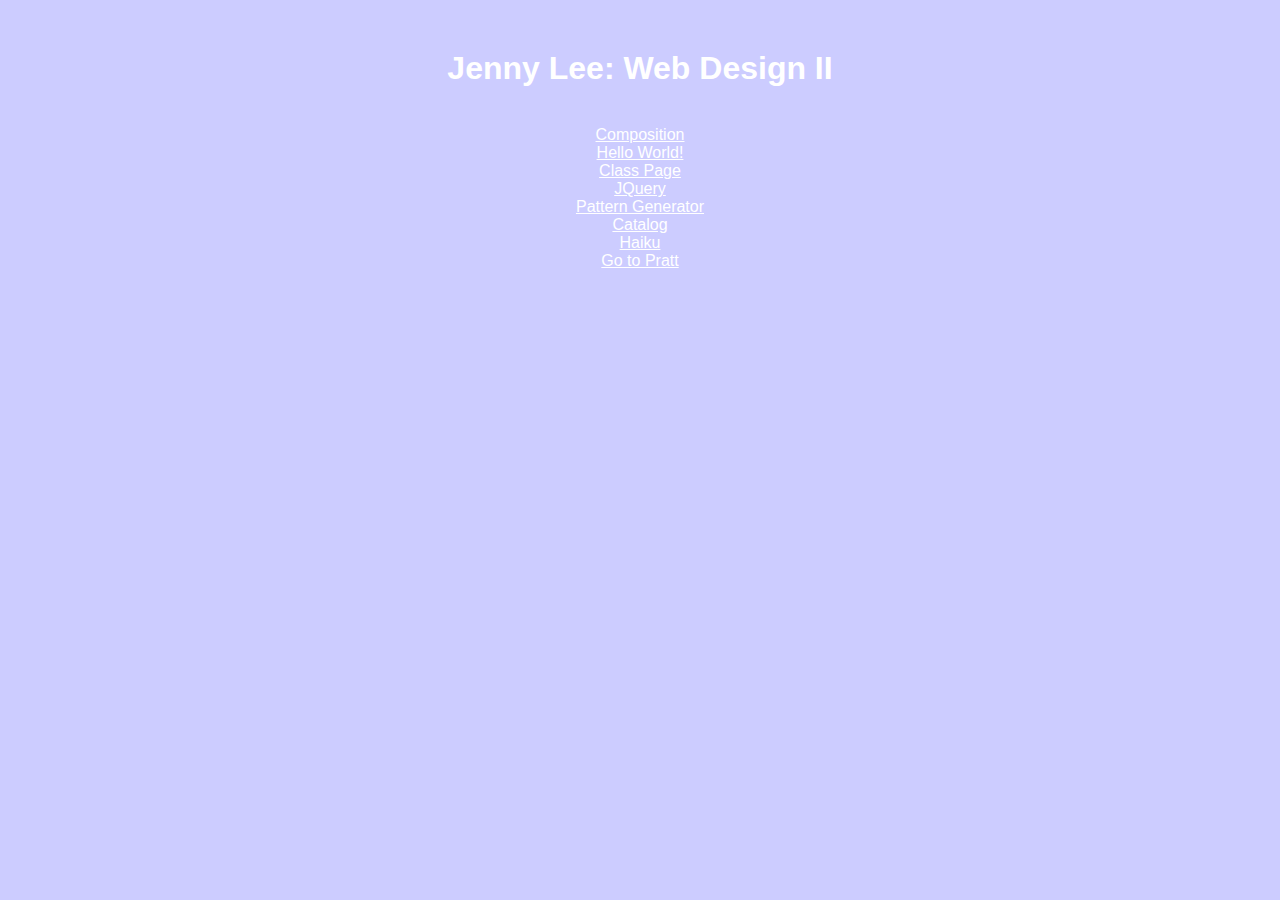
<file: index.html>
<html>
    <head>
        <title>Jenny Lee: Web Design II</title>
        <link rel="stylesheet" href="index.css">
    </head>
    <body>
       
        <h1>Jenny Lee: Web Design II</h1>
        <br />
        <a href="Composition/composition.html">Composition</a> <br>
         <a href="helloworld/helloworld.html">Hello World!</a> 
         <br />
         <a href="classpage/index.html">Class Page</a>
        <br /> 
        <a href="jquery_exercise/index.html">JQuery</a>
        <br>
        <a href="pattern/random.html">Pattern Generator</a>
        <br />
        <a href="sandwich/sandwich.html">Catalog</a>
        <br />
        <a href="haiku/haiku.html">Haiku</a>
        <br />
        <a href="http://pratt.edu">Go to Pratt</a>
        
        <br />
        <br />
        <br>

        <!-- This is a comment -->
        
        

       
    </body>
</html>
</file>
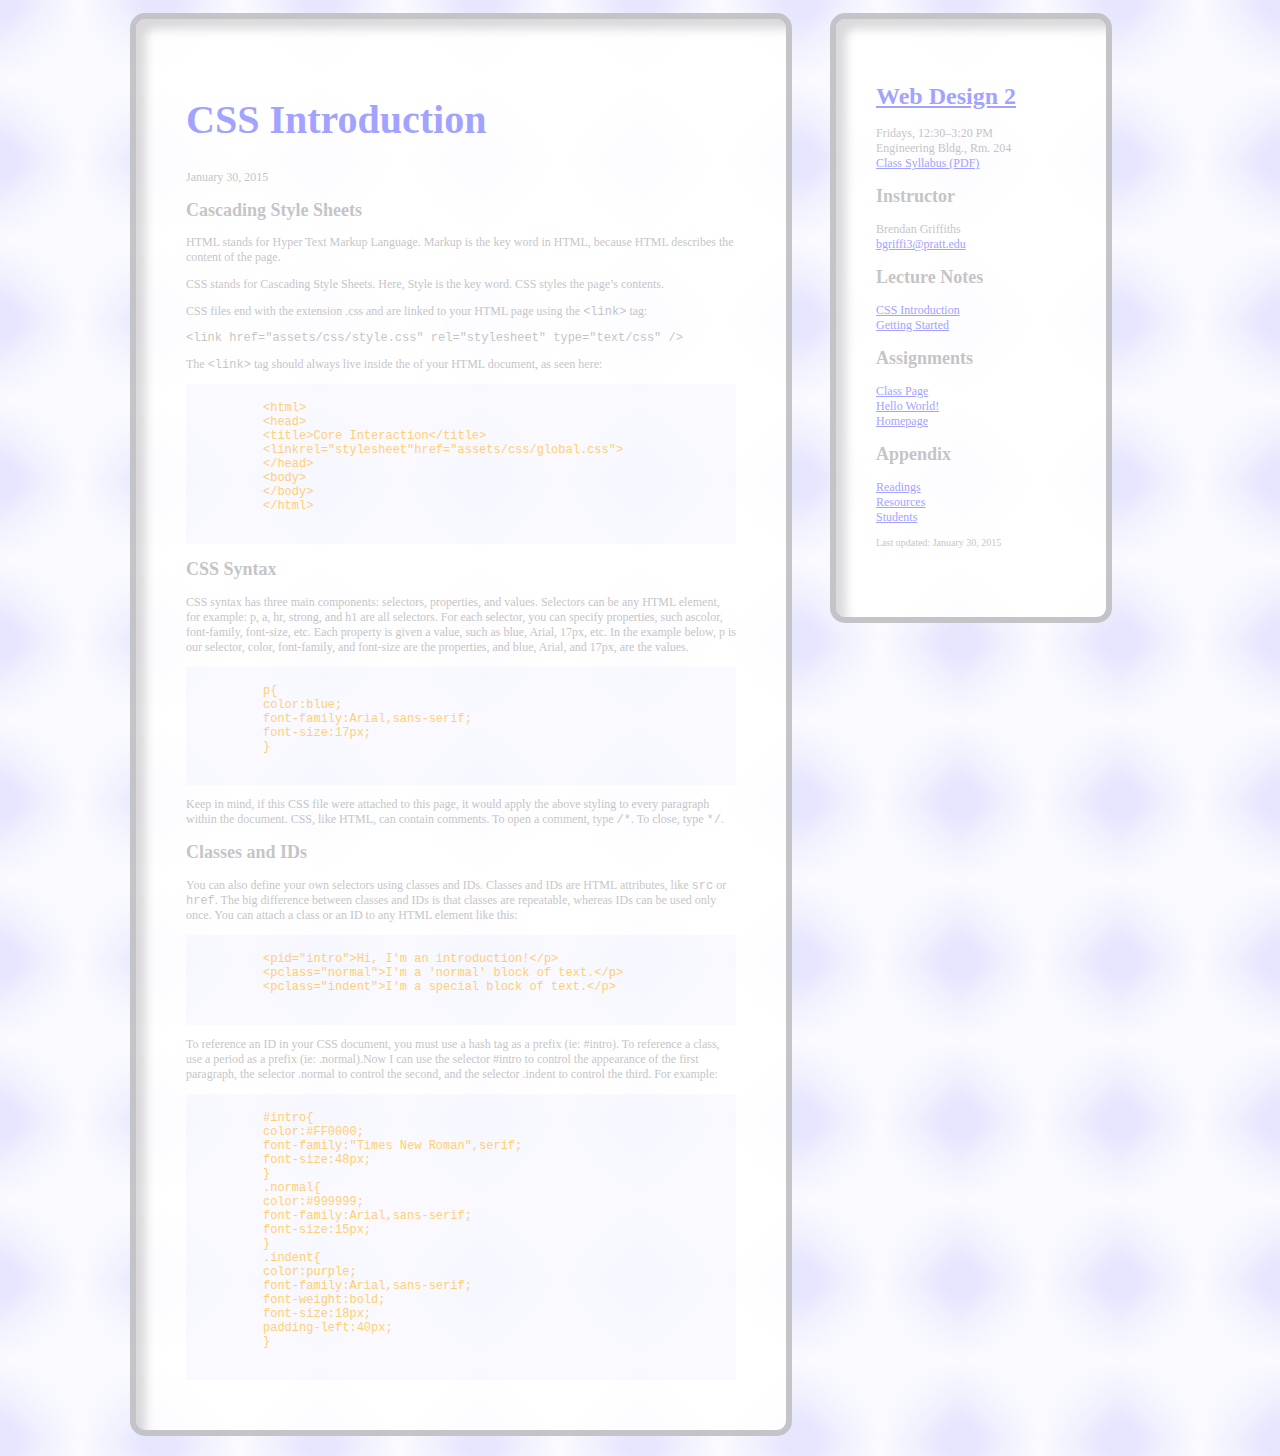
<file: classpage/index.html>
<html>
  <head>
  <title>Web Design 2: Development</title>
  <link rel="stylesheet" href="styles.css">
  </head>
<body>
<div class="sidebar">
  <div class="container sidebar-sticky">
    <h1><a href="/">Web Design 2</a></h1>
    <ul>
      <li>Fridays, 12:30&ndash;3:20 PM</li>
      <li>Engineering Bldg., Rm. 204</li>
      <li><a href="/pdf/web_design_2_spring_2015.pdf" target="_blank">Class Syllabus (PDF)</a></li>
    </ul>
    <h2>Instructor</h2>
    <ul>
      <li>Brendan Griffiths</li>
      <li><a class="email-address" href="mailto:bgriffi3@pratt.edu">bgriffi3@pratt.edu</a></li>
    </ul>
    <h2>Lecture Notes</h2>
    <ul>
      <li><a href="/lecture/css-introduction/">CSS Introduction</a></li>
      <li><a href="/lecture/getting-started/">Getting Started</a></li>
    </ul>
    <h2>Assignments</h2>
    <ul>
      <li><a href="/assignment/class-page/">Class Page</a></li>
      <li><a href="/assignment/hello-world/">Hello World!</a></li>
      <li><a href="/assignment/homepage/">Homepage</a></li>
    </ul>
    <h2>Appendix</h2>
    <ul>
      <li><a href="/readings/">Readings</a></li>
      <li><a href="/resources/">Resources</a></li>
      <li><a href="/students/">Students</a></li>
    </ul>
    <p>
      <small>Last updated: January 30, 2015</small>
    </p>
  </div>
</div>
<div class="content container">
  <div class="posts">
    <div class="post">
      <h1 class="post-title">
      CSS Introduction </h1>
      <span class="post-date">January 30, 2015</span>
      <h2>Cascading Style Sheets</h2>
      <p>
        HTML stands for Hyper Text Markup Language. Markup is the key word in HTML, because HTML describes the content of the page.
      </p>
      <p>
        CSS stands for Cascading Style Sheets. Here, Style is the key word. CSS styles the page’s contents.
      </p>
      <p>
        CSS files end with the extension .css and are linked to your HTML page using the <code>&lt;link&gt;</code> tag:
      </p>
      <p>
        <code>&lt;link href=&quot;assets/css/style.css&quot; rel=&quot;stylesheet&quot; type=&quot;text/css&quot; /&gt;</code>
      </p>
      <p>
        The <code>&lt;link&gt;</code> tag should always live inside the of your HTML document, as seen here:
      </p>
      <div class="highlight">
        <pre>
          <code class="language-html" data-lang="html"><span class="nt">&lt;html&gt;</span>
          <span class="nt">&lt;head&gt;</span>
          <span class="nt">&lt;title&gt;</span>Core Interaction<span class="nt">&lt;/title&gt;</span>
          <span class="nt">&lt;link</span><span class="na">rel=</span><span class="s">&quot;stylesheet&quot;</span><span class="na">href=</span><span class="s">&quot;assets/css/global.css&quot;</span><span class="nt">&gt;</span>
          <span class="nt">&lt;/head&gt;</span>
          <span class="nt">&lt;body&gt;</span>
          <span class="nt">&lt;/body&gt;</span>
          <span class="nt">&lt;/html&gt;</span></code>
        </pre>
      </div>
      <h2>CSS Syntax</h2>
      <p>
        CSS syntax has three main components: selectors, properties, and values. Selectors can be any HTML element, for example: p, a, hr, strong, and h1 are all selectors. For each selector, you can specify properties, such ascolor, font-family, font-size, etc. Each property is given a value, such as blue, Arial, 17px, etc. In the example below, p is our selector, color, font-family, and font-size are the properties, and blue, Arial, and 17px, are the values.
      </p>
      <div class="highlight">
        <pre>
          <code class="language-css" data-lang="css"><span class="nt">p</span><span class="p">{</span>
          <span class="k">color</span><span class="o">:</span><span class="nb">blue</span><span class="p">;</span>
          <span class="k">font-family</span><span class="o">:</span><span class="n">Arial</span><span class="o">,</span><span class="k">sans-serif</span><span class="p">;</span>
          <span class="k">font-size</span><span class="o">:</span><span class="m">17px</span><span class="p">;</span>
          <span class="p">}</span></code>
        </pre>
      </div>
      <p>
        Keep in mind, if this CSS file were attached to this page, it would apply the above styling to every paragraph within the document. CSS, like HTML, can contain comments. To open a comment, type <code>/*</code>. To close, type <code>*/</code>.
      </p>
      <h2>Classes and IDs</h2>
      <p>
        You can also define your own selectors using classes and IDs. Classes and IDs are HTML attributes, like <code>src</code> or <code>href</code>. The big difference between classes and IDs is that classes are repeatable, whereas IDs can be used only once. You can attach a class or an ID to any HTML element like this:
      </p>
      <div class="highlight">
        <pre>
          <code class="language-html" data-lang="html"><span class="nt">&lt;p</span><span class="na">id=</span><span class="s">&quot;intro&quot;</span><span class="nt">&gt;</span>Hi, I&#39;m an introduction!<span class="nt">&lt;/p&gt;</span>
          <span class="nt">&lt;p</span><span class="na">class=</span><span class="s">&quot;normal&quot;</span><span class="nt">&gt;</span>I&#39;m a &#39;normal&#39; block of text.<span class="nt">&lt;/p&gt;</span>
          <span class="nt">&lt;p</span><span class="na">class=</span><span class="s">&quot;indent&quot;</span><span class="nt">&gt;</span>I&#39;m a special block of text.<span class="nt">&lt;/p&gt;</span></code>
        </pre>
      </div>
      <p>
        To reference an ID in your CSS document, you must use a hash tag as a prefix (ie: #intro). To reference a class, use a period as a prefix (ie: .normal).Now I can use the selector #intro to control the appearance of the first paragraph, the selector .normal to control the second, and the selector .indent to control the third. For example:
      </p>
      <div class="highlight">
        <pre>
          <code class="language-css" data-lang="css"><span class="nf">#intro</span><span class="p">{</span>
          <span class="k">color</span><span class="o">:</span><span class="m">#FF0000</span><span class="p">;</span>
          <span class="k">font-family</span><span class="o">:</span><span class="s2">&quot;Times New Roman&quot;</span><span class="o">,</span><span class="k">serif</span><span class="p">;</span>
          <span class="k">font-size</span><span class="o">:</span><span class="m">48px</span><span class="p">;</span>
          <span class="p">}</span>
          <span class="nc">.normal</span><span class="p">{</span>
          <span class="k">color</span><span class="o">:</span><span class="m">#999999</span><span class="p">;</span>
          <span class="k">font-family</span><span class="o">:</span><span class="n">Arial</span><span class="o">,</span><span class="k">sans-serif</span><span class="p">;</span>
          <span class="k">font-size</span><span class="o">:</span><span class="m">15px</span><span class="p">;</span>
          <span class="p">}</span>
          <span class="nc">.indent</span><span class="p">{</span>
          <span class="k">color</span><span class="o">:</span><span class="nb">purple</span><span class="p">;</span>
          <span class="k">font-family</span><span class="o">:</span><span class="n">Arial</span><span class="o">,</span><span class="k">sans-serif</span><span class="p">;</span>
          <span class="k">font-weight</span><span class="o">:</span><span class="k">bold</span><span class="p">;</span>
          <span class="k">font-size</span><span class="o">:</span><span class="m">18px</span><span class="p">;</span>
          <span class="k">padding-left</span><span class="o">:</span><span class="m">40px</span><span class="p">;</span>
          <span class="p">}</span></code>
        </pre>
      </div>
    </div>
  </div>
</div>
</body>
</html>
</file>
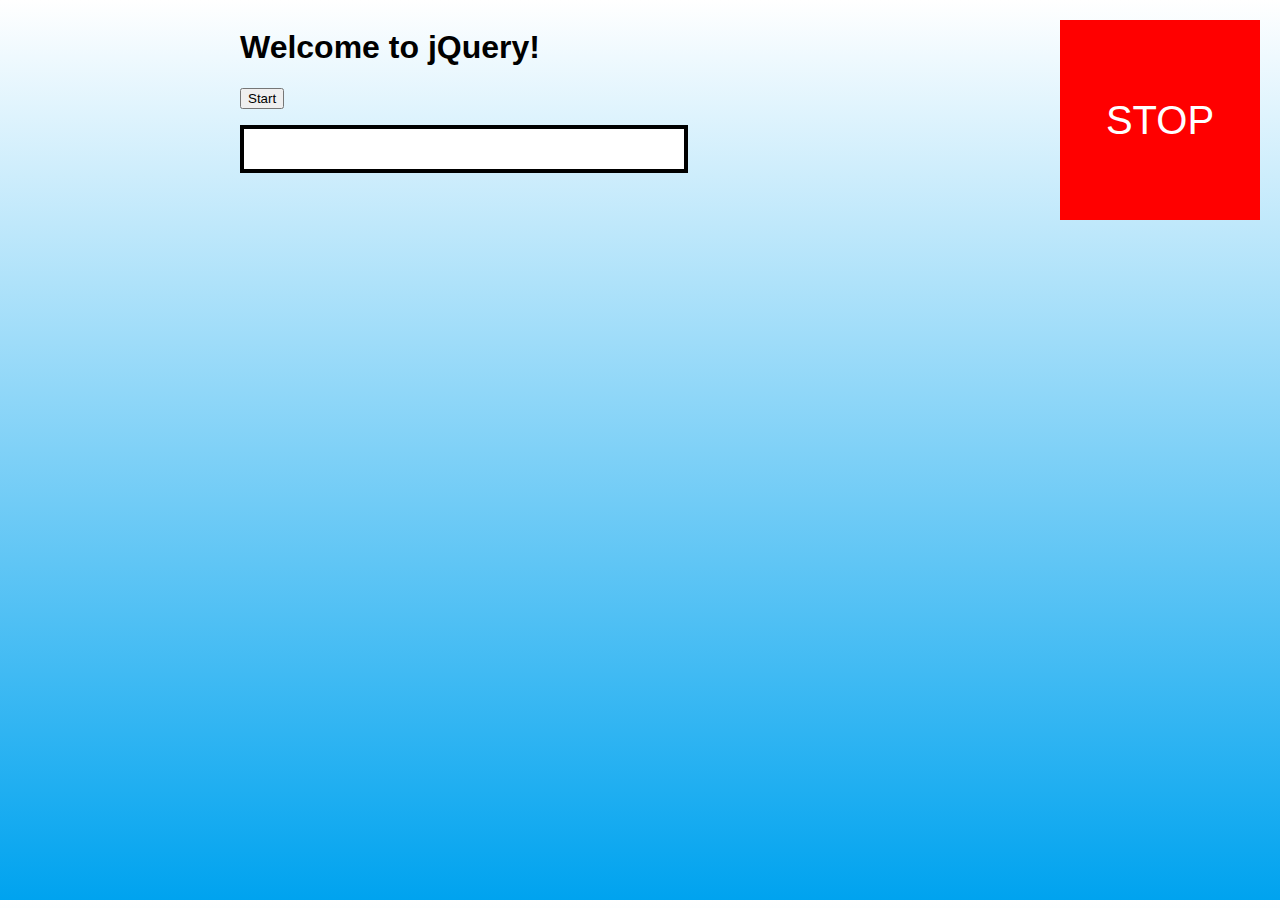
<file: jquery_exercise/index.html>
<!doctype html>

<html>
  <head>
    <title>jQuery Homework</title>
    <link rel="stylesheet" href="css/style.css" />
  </head>
  
  <body>
    
    <div class="wrapper">
    
    <header role="banner">
      <h1>Welcome to jQuery!</h1>
	</header>
	
	<div id="status">
        STOP
	</div>
	
	<img src="img/cat.gif" id="cat">
    
    <img src="img/pirate.gif" id="pirate">
    
    <div id="main" role="content">
		<button id="toggle">Start</button>
		
		<p id="keys">
		
		</p>
    </div>
    
    </div>
    
    <script src="js/jquery.js"></script>
    <script src="js/script.js"></script>
  </body>
</html>
</file>
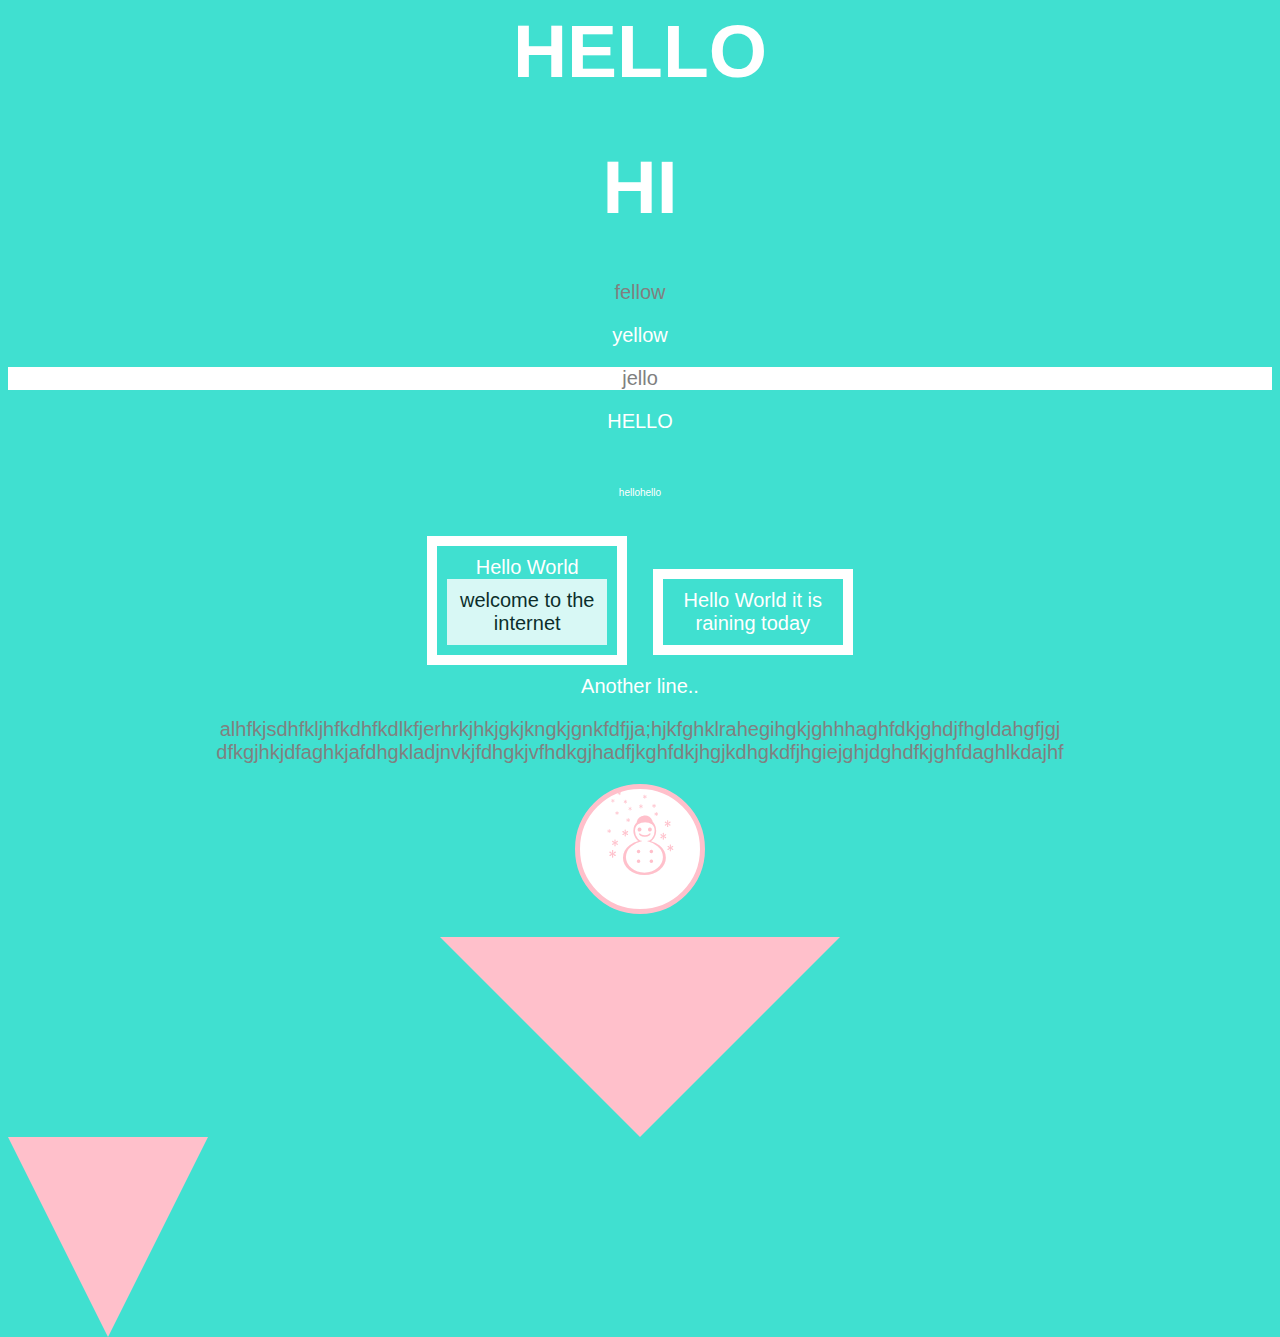
<file: stylecss.html>
<html>
  <head>
    <title>Hello world!</title>
    <link href="css/style.css" rel="stylesheet" type="text/css">
   
  </head> 
  
  <body> 
         <h1>HELLO</h1>
         <h1> HI</h1>
         <script type="text/javascript" src="jquery-1.11.3.js"></script>
         <script type="text/javascript" src="scripts.js"></script>
 
        <p>fellow
        </p>
        <p class="special">yellow
        </p>
        <p class="last">jello</p>
        <p class="special">HELLO</p>
        <br />
        <div class="wrapper">
          
        <br /> hellohello <br />
        </div>
        <div class="hello">
          Hello World <mark> welcome to the internet</mark></div>
          
          <div class="hello">Hello World it is raining today</div> <br />
          
          <div class="world">Another line..</div>
          </div>
          
          <div class="other text"> 
          <p> alhfkjsdhfkljhfkdhfkdlkfjerhrkjhkjgkjkngkjgnkfdfjja;hjkfghklrahegihgkjghhhaghfdkjghdjfhgldahgfjgj
          dfkgjhkjdfaghkjafdhgkladjnvkjfdhgkjvfhdkgjhadfjkghfdkjhgjkdhgkdfjhgiejghjdghdfkjghfdaghlkdajhf
          </p>
          </div>
          
          <div class="bug"> 
          &#9731
         
          </div> <br />
          
          <div class="box"> </div> 
          <div class="box2"> </div>
  </body>
</html>
</file>
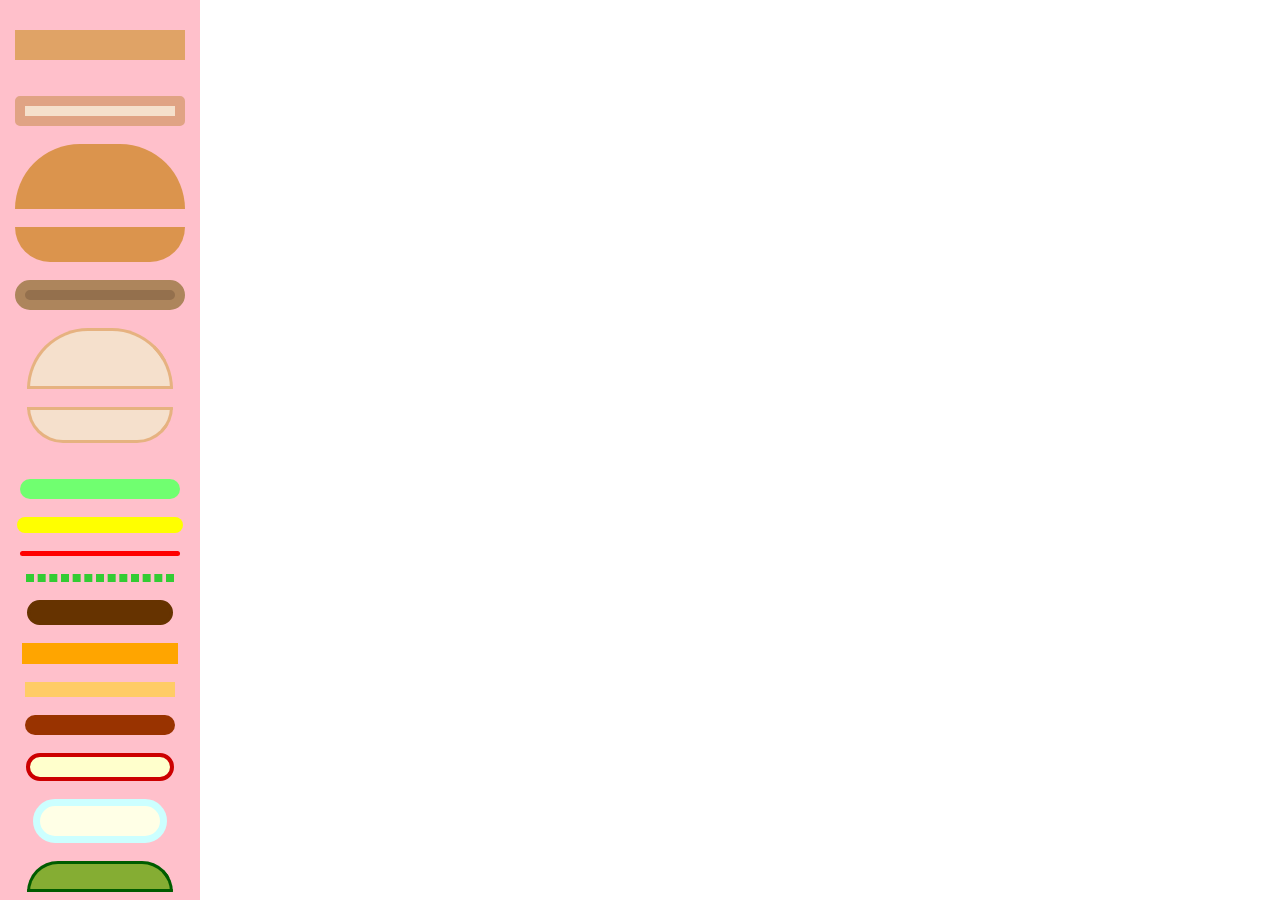
<file: cheese.1/sandwich.html>
<html>
  <head>
    <title>grilled cheese maker</title>
    <link rel="stylesheet" href="css/sandwich.css" />
  </head>
  
  <body>
   
   
   <a href="../cheese.1/sandwich.html">
   <div class="stage">
   
     <div class="button1">share</div>
</a>

 <a href="www.facebook.com">
   <div class="button2">share my sandwich</div>
</a>

 <a href="../cheese.1/sandwich.html">
   <div class="button3">save</div>
</a>

</div>

  
   
    <br /> 
    <br /> <br />
    <br /> <br />
    <div class="sidebar">
            <div class="bread" data-new="550px"> </div> 
            <br /> 
            <div class="bread1" data-new="550px"></div>
            <br /> 
            <div class="bread2" data-new="550px"></div>
            <br /> 
            <div class="bread3" data-new="550px"></div>
            <br /> 
            <div class="bread4" data-new="550px"></div>
            <br /> 
            <div class="bread5" data-new="550px"></div>
            <br /> 
            <div class="bread6" data-new="550px"></div>
            <br /> 
            <div class="bread7" data-new="550px"></div>
            <br /> 
            <div class="bread8" data-new="550px"></div>
            <br /> 
            <div class="box" data-new="600px"></div>
            <br /> 
            <div class="box1" data-new="550px"></div>
            <br /> 
            <div class="box2" data-new="550px"></div>
             <br /> 
            <div class="box3" data-new="550px"></div>
             <br /> 
            <div class="box4" data-new="560px"></div>
            <br /> 
            <div class="box5" data-new="550px"></div>
             <br /> 
            <div class="box6" data-new="550px"></div> 
             <br /> 
            <div class="box7" data-new="550px"></div>
             <br /> 
            <div class="box8" data-new="550px"></div>
            <br /> 
            <div class="box9" data-new="550px"></div>
            <br /> 
            <div class="box10" data-new="550px"></div>
            <br /> 
            <div class="box11" data-new="500px"></div>
            <br /> 
            <div class="box12" data-new="500px"></div>
            <br />
            <div class="box13" data-new="500px"></div>
            <br />
            <div class="box14" data-new="500px"></div>
            <br />
             <div class="box15" data-new="500px"></div>
             <br />
            <div class="olive" data-new="30px"></div>
            <br />
            <div class="triangle1" data-new="500px"></div>
            <br />
            <div class="triangle2" data-new="500px"></div>
            <br />
            </div>
            
            
            
            <div class="valign bottom">
            <div class="stage">
            
            </div>
            </div>
           
      <div class="bottombar">
       
      </div>      

       
    
  <!-- <div class="images"></div> -->
 

   <!-- <div class="sushi"></div> -->

    
    <script src="js/jquery.js"></script>
    <script src="js/script.js"></script>
  </body>
</html>
</file>
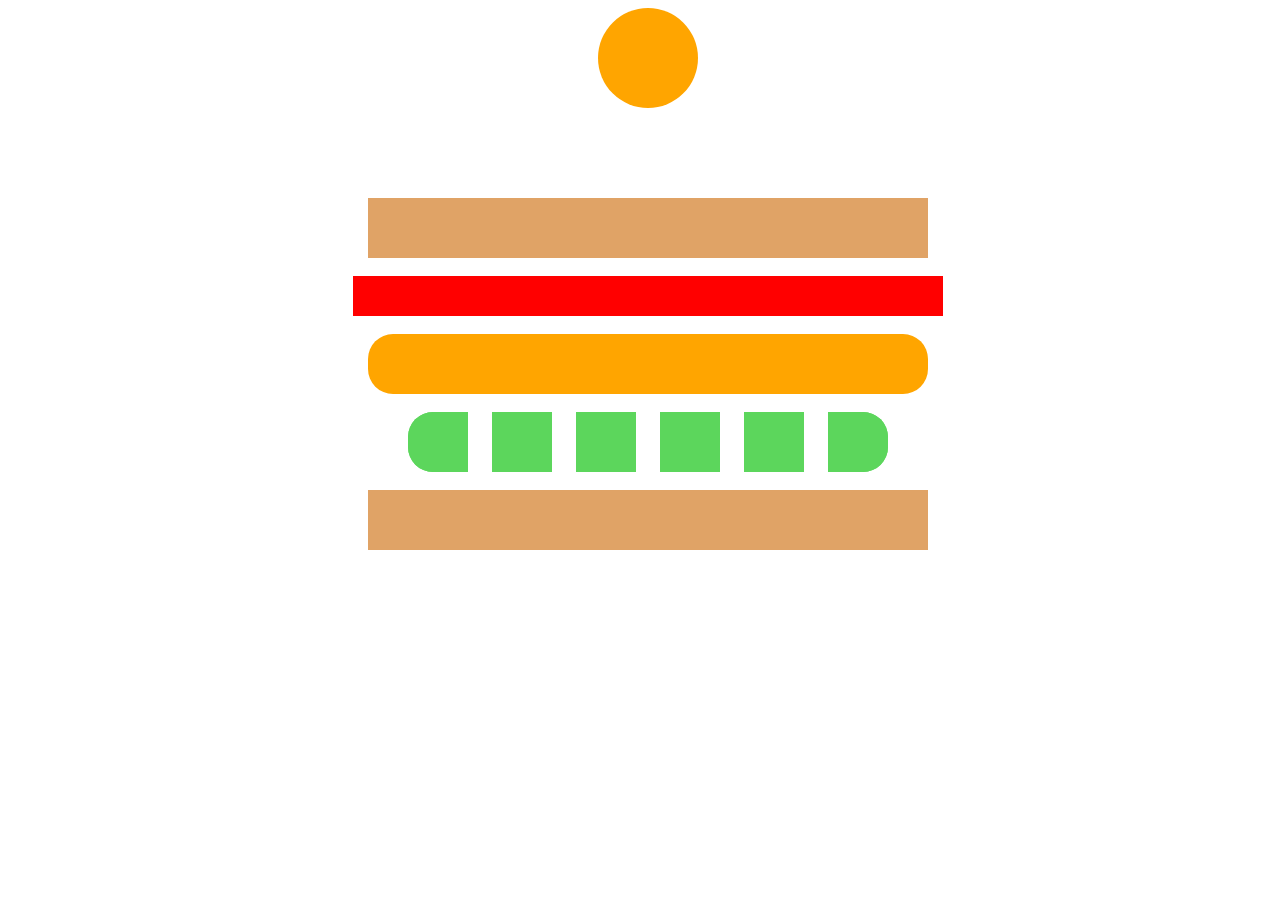
<file: cheese/cheese.html>
<html>
  <head>
    <title>grilled cheese maker</title>
    <link rel="stylesheet" href="css/style.css" />
  </head>
  
  <body>
     
<a href="../sandwich/sandwich.html">
   <div class="toggle"></div>
</a>
    <br /> 
    <br /> <br />
    <br /> <br />
    
            <div class="box"> </div> 
            <br /> 
            <div class="box2"></div>
            <br /> 
            <div class="box3"></div>
            <br /> 
            <div class="box4"></div>
            <br /> 
            <div class="box5"></div>
            
       
    
  <!-- <div class="images"></div> -->
 

   <!-- <div class="sushi"></div> -->

    
    <script src="js/jquery.js"></script>
    <script src="js/script.js"></script>
  </body>
</html>
</file>
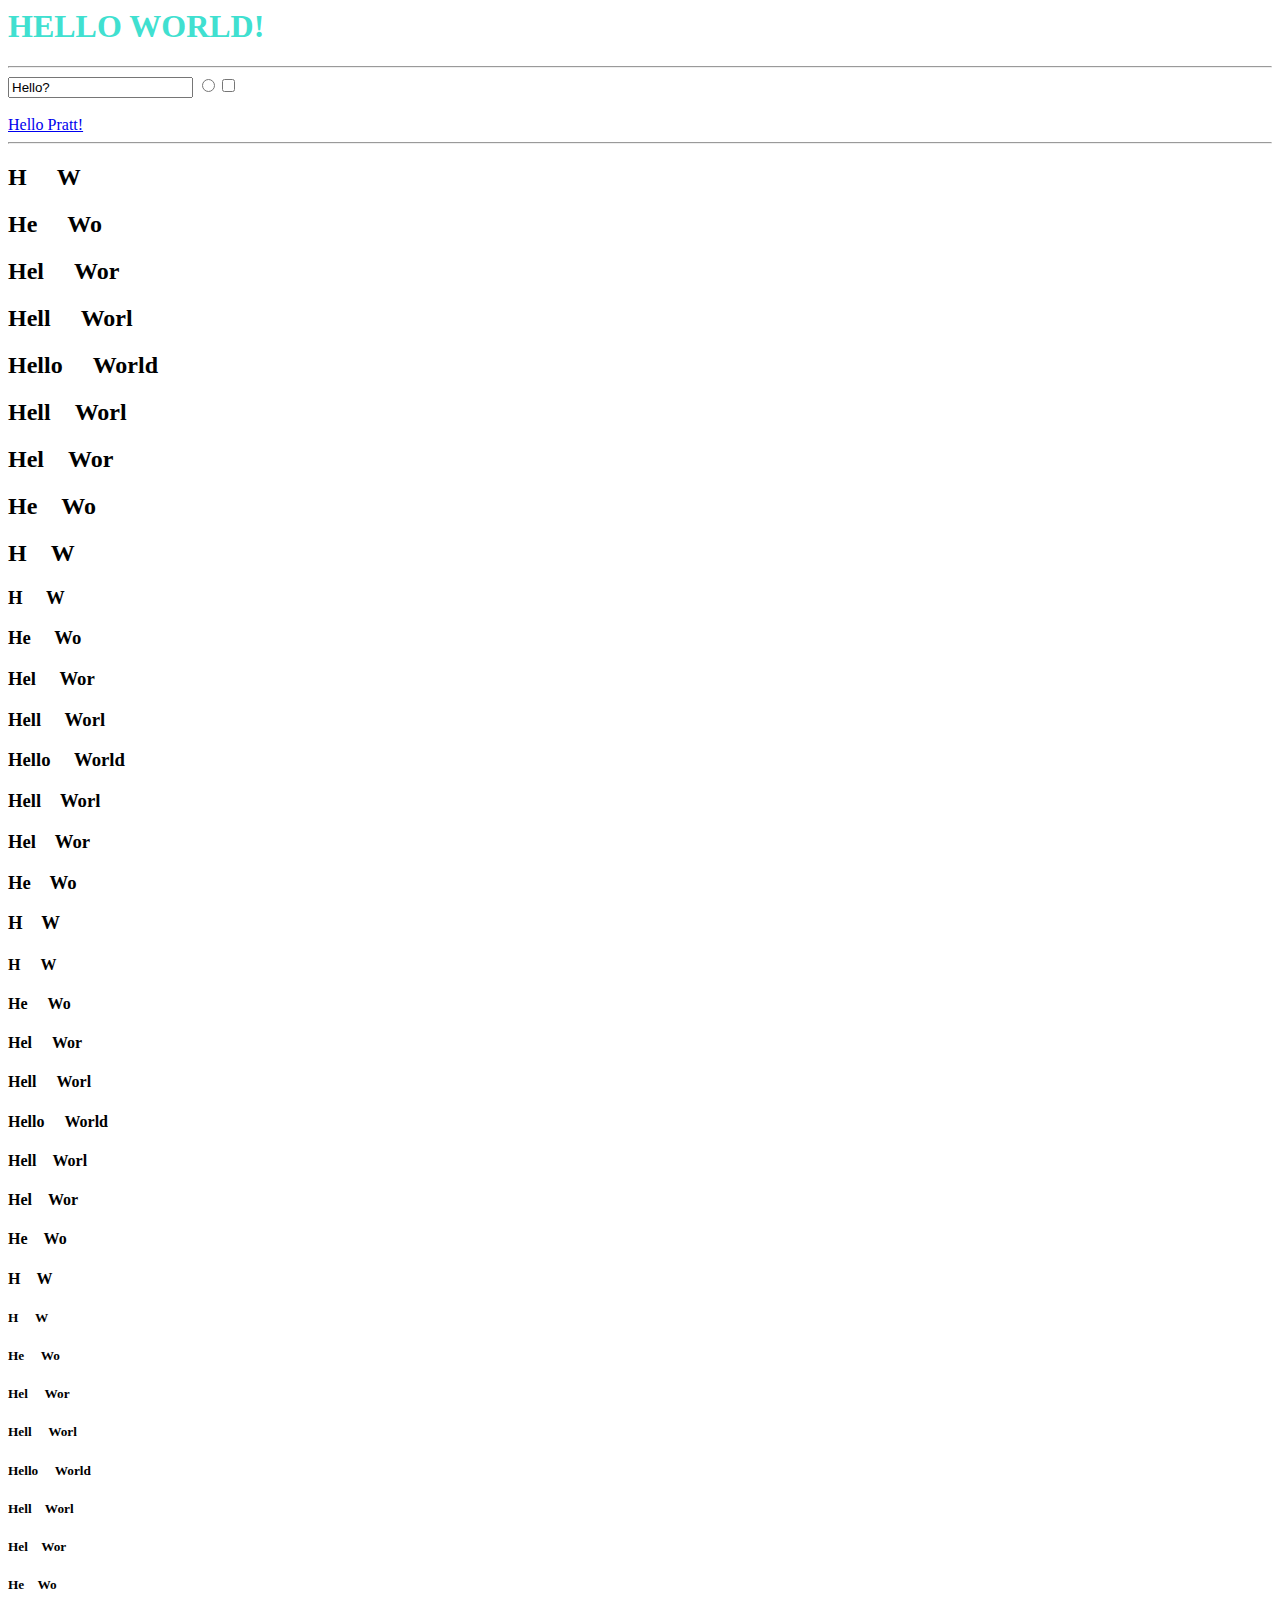
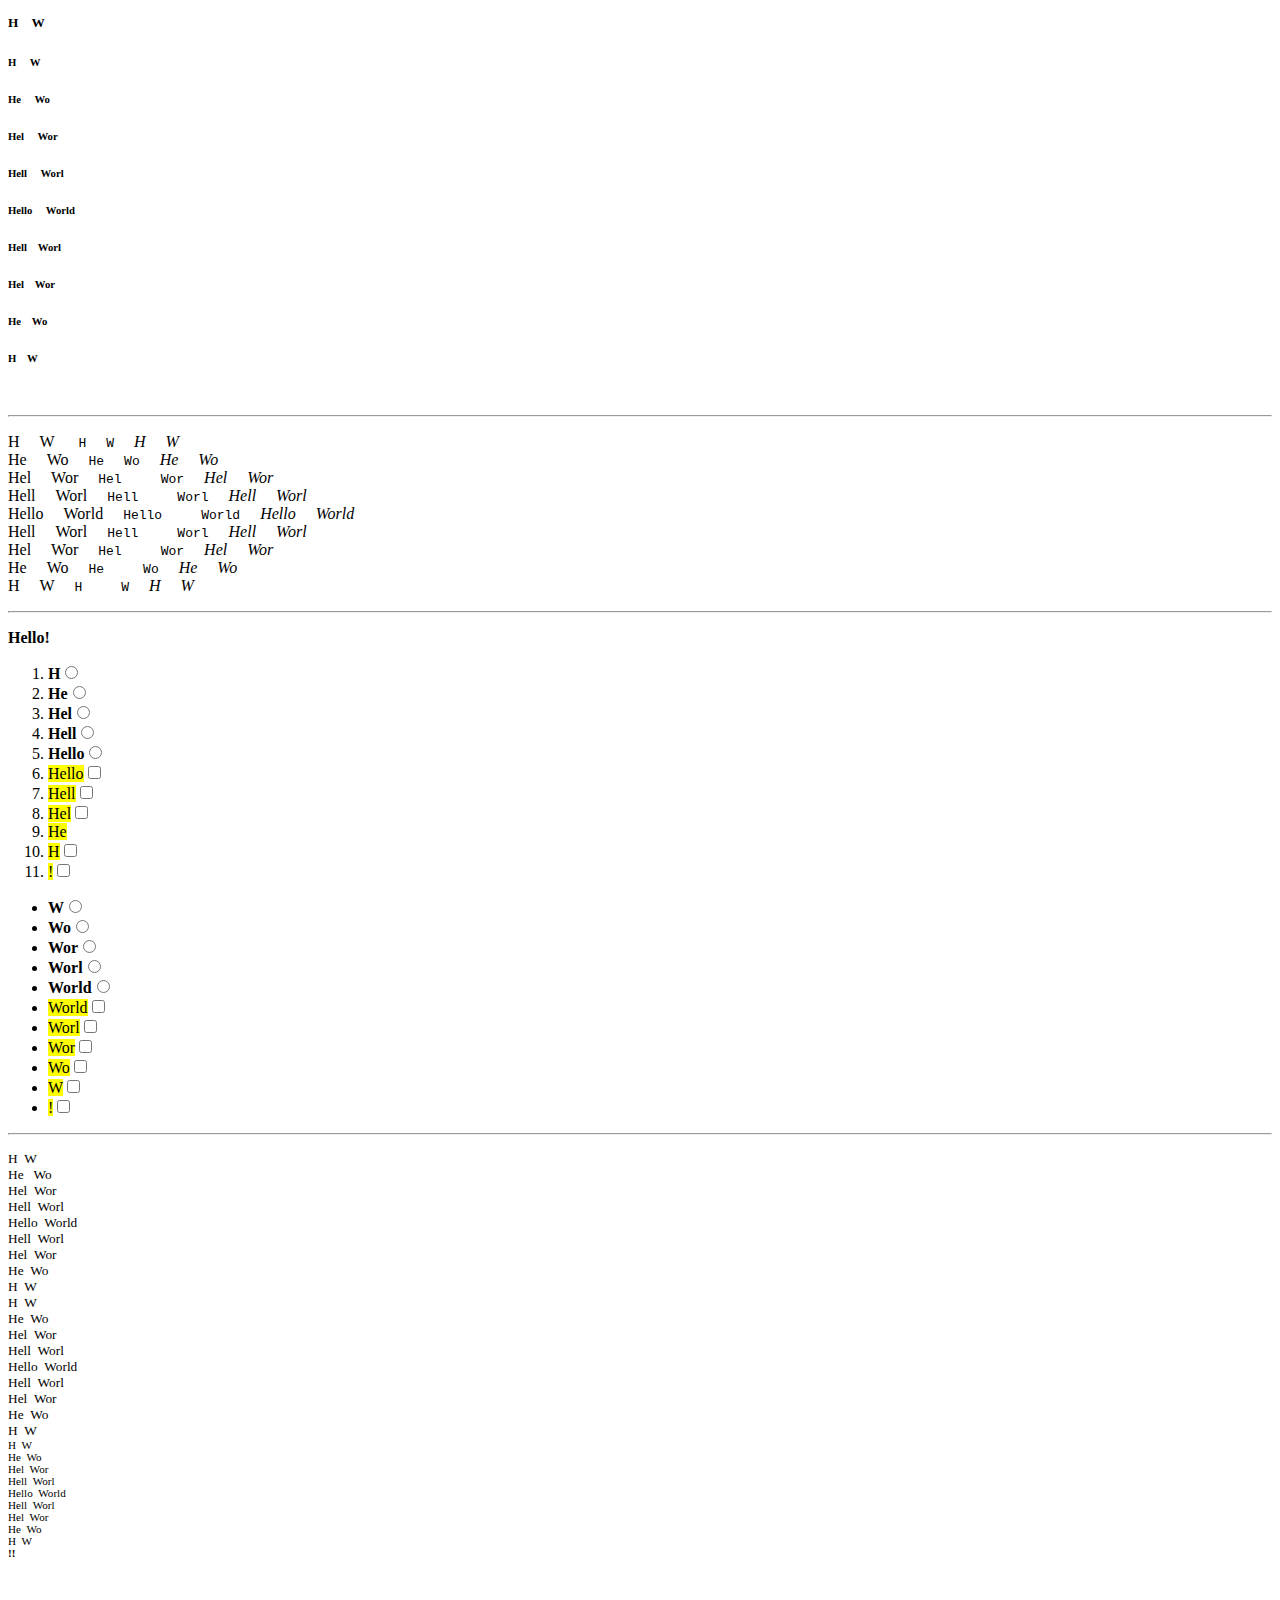
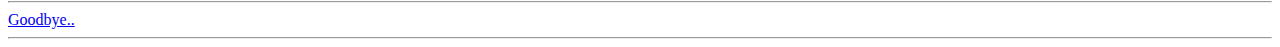
<file: helloworld/helloworld.html>
<html>
    <head>
        <title>Hello, world.</title>
    </head>
    <body>
        <h1><font color="turquoise"> HELLO WORLD!</font></h1>
        <hr />
         <input type="text" value="Hello?">  <input type="radio"><input type="checkbox"> <br>
         <br /> 
        <a href="http://pratt.edu">Hello Pratt!</a>
        <hr />
        
    <h2>H &nbsp;&nbsp;&nbsp;&nbsp;W</h2>
    <h2>He &nbsp;&nbsp;&nbsp;&nbsp;Wo</h2>
    <h2>Hel &nbsp;&nbsp;&nbsp;&nbsp;Wor</h2>
    <h2>Hell &nbsp;&nbsp;&nbsp;&nbsp;Worl</h2>
    <h2>Hello &nbsp;&nbsp;&nbsp;&nbsp;World</h2>
    <h2>Hell&nbsp;&nbsp;&nbsp;&nbsp;Worl</h2>
    <h2>Hel&nbsp;&nbsp;&nbsp;&nbsp;Wor</h2>
    <h2>He&nbsp;&nbsp;&nbsp;&nbsp;Wo</h2>
    <h2>H&nbsp;&nbsp;&nbsp;&nbsp;W</h2>

    <h3>H &nbsp;&nbsp;&nbsp;&nbsp;W</h3> 
    <h3>He &nbsp;&nbsp;&nbsp;&nbsp;Wo</h3>
    <h3>Hel &nbsp;&nbsp;&nbsp;&nbsp;Wor</h3>
    <h3>Hell &nbsp;&nbsp;&nbsp;&nbsp;Worl</h3>
    <h3>Hello &nbsp;&nbsp;&nbsp;&nbsp;World</h3>
    <h3>Hell&nbsp;&nbsp;&nbsp;&nbsp;Worl</h3>
    <h3>Hel&nbsp;&nbsp;&nbsp;&nbsp;Wor</h3>
    <h3>He&nbsp;&nbsp;&nbsp;&nbsp;Wo</h3>
    <h3>H&nbsp;&nbsp;&nbsp;&nbsp;W</h3>

    <h4>H &nbsp;&nbsp;&nbsp;&nbsp;W</h4> 
    <h4>He &nbsp;&nbsp;&nbsp;&nbsp;Wo</h4>
    <h4>Hel &nbsp;&nbsp;&nbsp;&nbsp;Wor</h4>
    <h4>Hell &nbsp;&nbsp;&nbsp;&nbsp;Worl</h4>
    <h4>Hello &nbsp;&nbsp;&nbsp;&nbsp;World</h4>
    <h4>Hell&nbsp;&nbsp;&nbsp;&nbsp;Worl</h4>
    <h4>Hel&nbsp;&nbsp;&nbsp;&nbsp;Wor</h4>
    <h4>He&nbsp;&nbsp;&nbsp;&nbsp;Wo</h4>
    <h4>H&nbsp;&nbsp;&nbsp;&nbsp;W</h4>

    <h5>H &nbsp;&nbsp;&nbsp;&nbsp;W</h5> 
    <h5>He &nbsp;&nbsp;&nbsp;&nbsp;Wo</h5>
    <h5>Hel &nbsp;&nbsp;&nbsp;&nbsp;Wor</h5>
    <h5>Hell &nbsp;&nbsp;&nbsp;&nbsp;Worl</h5>
    <h5>Hello &nbsp;&nbsp;&nbsp;&nbsp;World</h5>
    <h5>Hell&nbsp;&nbsp;&nbsp;&nbsp;Worl</h5>
    <h5>Hel&nbsp;&nbsp;&nbsp;&nbsp;Wor</h5>
    <h5>He&nbsp;&nbsp;&nbsp;&nbsp;Wo</h5>
    <h5>H&nbsp;&nbsp;&nbsp;&nbsp;W</h5>

    <h6>H &nbsp;&nbsp;&nbsp;&nbsp;W</h6> 
    <h6>He &nbsp;&nbsp;&nbsp;&nbsp;Wo</h6>
    <h6>Hel &nbsp;&nbsp;&nbsp;&nbsp;Wor</h6>
    <h6>Hell &nbsp;&nbsp;&nbsp;&nbsp;Worl</h6>
    <h6>Hello &nbsp;&nbsp;&nbsp;&nbsp;World</h6>
    <h6>Hell&nbsp;&nbsp;&nbsp;&nbsp;Worl</h6>
    <h6>Hel&nbsp;&nbsp;&nbsp;&nbsp;Wor</h6>
    <h6>He&nbsp;&nbsp;&nbsp;&nbsp;Wo</h6>
    <h6>H&nbsp;&nbsp;&nbsp;&nbsp;W</h6> <br>
    <hr />

        <p>
        H &nbsp;&nbsp;&nbsp;&nbsp;W &nbsp;&nbsp;&nbsp;&nbsp; <code>H</code> &nbsp;&nbsp;&nbsp;&nbsp;<code>W</code> &nbsp;&nbsp;&nbsp;&nbsp;<em>H &nbsp;&nbsp;&nbsp;&nbsp;W</em><br>
        He &nbsp;&nbsp;&nbsp;&nbsp;Wo &nbsp;&nbsp;&nbsp;&nbsp;<code>He</code> &nbsp;&nbsp;&nbsp;&nbsp;<code>Wo</code> &nbsp;&nbsp;&nbsp;&nbsp;<em>He &nbsp;&nbsp;&nbsp;&nbsp;Wo</em><br>
        Hel &nbsp;&nbsp;&nbsp;&nbsp;Wor &nbsp;&nbsp;&nbsp;&nbsp;<code>Hel &nbsp;&nbsp;&nbsp; Wor</code> &nbsp;&nbsp;&nbsp;&nbsp;<em>Hel &nbsp;&nbsp;&nbsp;&nbsp;Wor</em><br>
        Hell &nbsp;&nbsp;&nbsp;&nbsp;Worl &nbsp;&nbsp;&nbsp;&nbsp;<code>Hell &nbsp;&nbsp;&nbsp;&nbsp;Worl</code> &nbsp;&nbsp;&nbsp;&nbsp;<em>Hell &nbsp;&nbsp;&nbsp;&nbsp;Worl</em><br>
        Hello  &nbsp;&nbsp;&nbsp;&nbsp;World &nbsp;&nbsp;&nbsp;&nbsp;<code>Hello &nbsp;&nbsp;&nbsp;&nbsp;World</code> &nbsp;&nbsp;&nbsp;&nbsp;<em>Hello &nbsp;&nbsp;&nbsp;&nbsp;World</em><br>
        Hell &nbsp;&nbsp;&nbsp;&nbsp;Worl &nbsp;&nbsp;&nbsp;&nbsp;<code>Hell &nbsp;&nbsp;&nbsp;&nbsp;Worl</code> &nbsp;&nbsp;&nbsp;&nbsp;<em>Hell &nbsp;&nbsp;&nbsp;&nbsp;Worl</em><br>
        Hel &nbsp;&nbsp;&nbsp;&nbsp;Wor &nbsp;&nbsp;&nbsp;&nbsp;<code>Hel &nbsp;&nbsp;&nbsp;&nbsp;Wor</code> &nbsp;&nbsp;&nbsp;&nbsp;<em>Hel &nbsp;&nbsp;&nbsp;&nbsp;Wor</em><br>
        He &nbsp;&nbsp;&nbsp;&nbsp;Wo &nbsp;&nbsp;&nbsp;&nbsp;<code>He &nbsp;&nbsp;&nbsp;&nbsp;Wo</code> &nbsp;&nbsp;&nbsp;&nbsp;<em>He &nbsp;&nbsp;&nbsp;&nbsp;Wo</em><br>
        H &nbsp;&nbsp;&nbsp;&nbsp;W &nbsp;&nbsp;&nbsp;&nbsp;<code>H &nbsp;&nbsp;&nbsp;&nbsp;W</code> &nbsp;&nbsp;&nbsp;&nbsp;<em>H &nbsp;&nbsp;&nbsp;&nbsp;W</em><br>
    <hr /> 
        
        </p>


<strong>Hello!</strong>

<!--This is a comment. Comments are not displayed in the browser-->

<ol>
  <li><strong>H</strong><input type="radio" name="rad"></li>
  <li><strong>He</strong><input type="radio" name="rad"></li>
  <li><strong>Hel</strong><input type="radio" name="rad"></li>
  <li><strong>Hell</strong><input type="radio" name="rad"></li>
  <li><strong>Hello</strong><input type="radio" name="rad"></li>
  <li><mark>Hello</mark><input type="checkbox">
  <li><mark>Hell</mark><input type="checkbox"></li>
  <li><mark>Hel</mark><input type="checkbox"></li>
  <li><mark>He</mark></li>
  <li><mark>H</mark><input type="checkbox"></li>
  <li><mark>!</mark><input type="checkbox"></li>
</ol>

<ul>
  <li><strong>W</strong><input type="radio" name="rad"></li>
  <li><strong>Wo<input type="radio" name="rad"></strong></li>
  <li><strong>Wor<input type="radio" name="rad"></strong></li>
  <li><strong>Worl<input type="radio" name="rad"></strong></li>
  <li><strong>World<input type="radio" name="rad"></strong></li>
  <li><mark>World</mark><input type="checkbox"></li>
  <li><mark>Worl</mark><input type="checkbox"></li>
  <li><mark>Wor</mark><input type="checkbox"></li>
  <li><mark>Wo</mark><input type="checkbox"></li>
  <li><mark>W</mark><input type="checkbox"></li>
  <li><mark>!</mark><input type="checkbox"></li>
</ul>
<hr />
    <p>
    <small>H&nbsp;&nbsp;W<br>
    He &nbsp;&nbsp;Wo<br>
    Hel&nbsp;&nbsp;Wor<br>
    Hell&nbsp;&nbsp;Worl<br>
    Hello&nbsp;&nbsp;World<br>
    Hell&nbsp;&nbsp;Worl<br>
    Hel&nbsp;&nbsp;Wor<br>
    He&nbsp;&nbsp;Wo<br>
    H&nbsp;&nbsp;W</small> 

    <br />
    <sub>H&nbsp;&nbsp;W<br>
    He&nbsp;&nbsp;Wo<br>
    Hel&nbsp;&nbsp;Wor<br>
    Hell&nbsp;&nbsp;Worl<br>
    Hello&nbsp;&nbsp;World<br>
    Hell&nbsp;&nbsp;Worl<br>
    Hel&nbsp;&nbsp;Wor<br>
    He&nbsp;&nbsp;Wo<br>
    H&nbsp;&nbsp;W<br</sub> <br>
    <sup>H&nbsp;&nbsp;W<br>
    He&nbsp;&nbsp;Wo<br>
    Hel&nbsp;&nbsp;Wor<br>
    Hell&nbsp;&nbsp;Worl<br>
    Hello&nbsp;&nbsp;World<br>
    Hell&nbsp;&nbsp;Worl<br>
    Hel&nbsp;&nbsp;Wor<br>
    He&nbsp;&nbsp;Wo<br>
    H&nbsp;&nbsp;W<br</sup>
    <br>
    <strong>!!</strong>
    
    </p>
    <br>

<hr />
        <a href="../index.html">Goodbye..</a>
        <hr />

    </body>
</html>
</file>
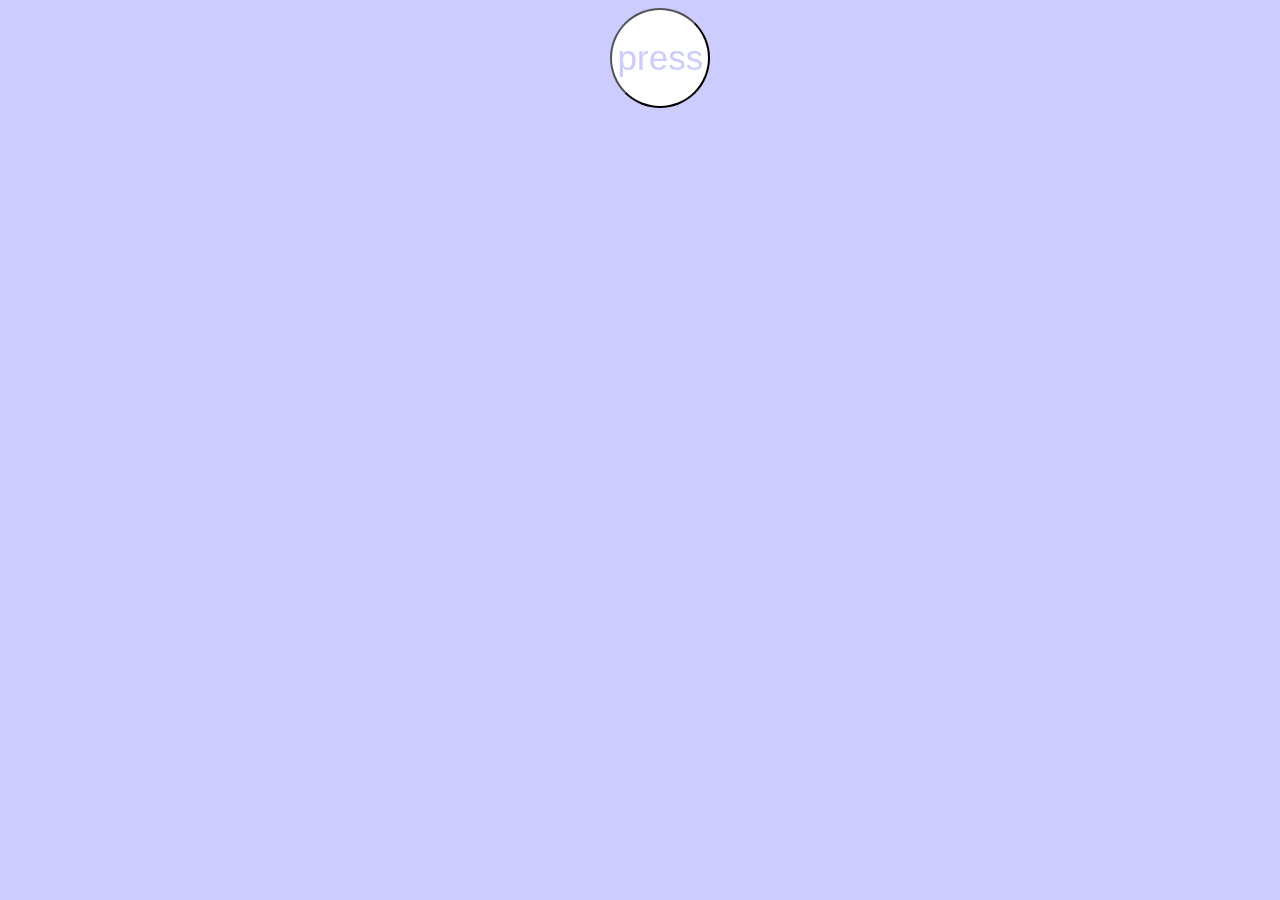
<file: pattern/random.html>
<html>
  <head>
    <title>have some sushi</title>
    <link rel="stylesheet" href="css/style.css" />
  </head>
  
  <body>
    
   <button class="toggle"onClick="pickimg();return false">press</button>
   
    <br /> 
    <br /> <br />
    <br /> <br />
    
  <img id="randomImage"/>
    
   <div class="images"></div>
   <div class="images"></div>
   <div class="images"></div>
   <div class="images"></div>
   <div class="images"></div>
   <div class="images"></div>
   <div class="images"></div>
   <div class="images"></div>
   <div class="images"></div>
   <div class="images"></div>
   <div class="images"></div>
   <div class="images"></div>
   <div class="images"></div>
   <div class="images"></div>

   <div class="sushi"></div>
   <div class="sushi"></div>
   <div class="sushi"></div>
   <div class="sushi"></div>
   <div class="sushi"></div>
   <div class="sushi"></div>
   <div class="sushi"></div>
   <div class="sushi"></div>
   <div class="sushi"></div>
   <div class="sushi"></div>
   <div class="sushi"></div>
   <div class="sushi"></div>
   <div class="sushi"></div>
   <div class="sushi"></div>
   <div class="sushi"></div>
   <div class="sushi"></div>
    
    
    <script src="js/jquery.js"></script>
    <script src="js/script.js"></script>
  </body>
</html>
</file>
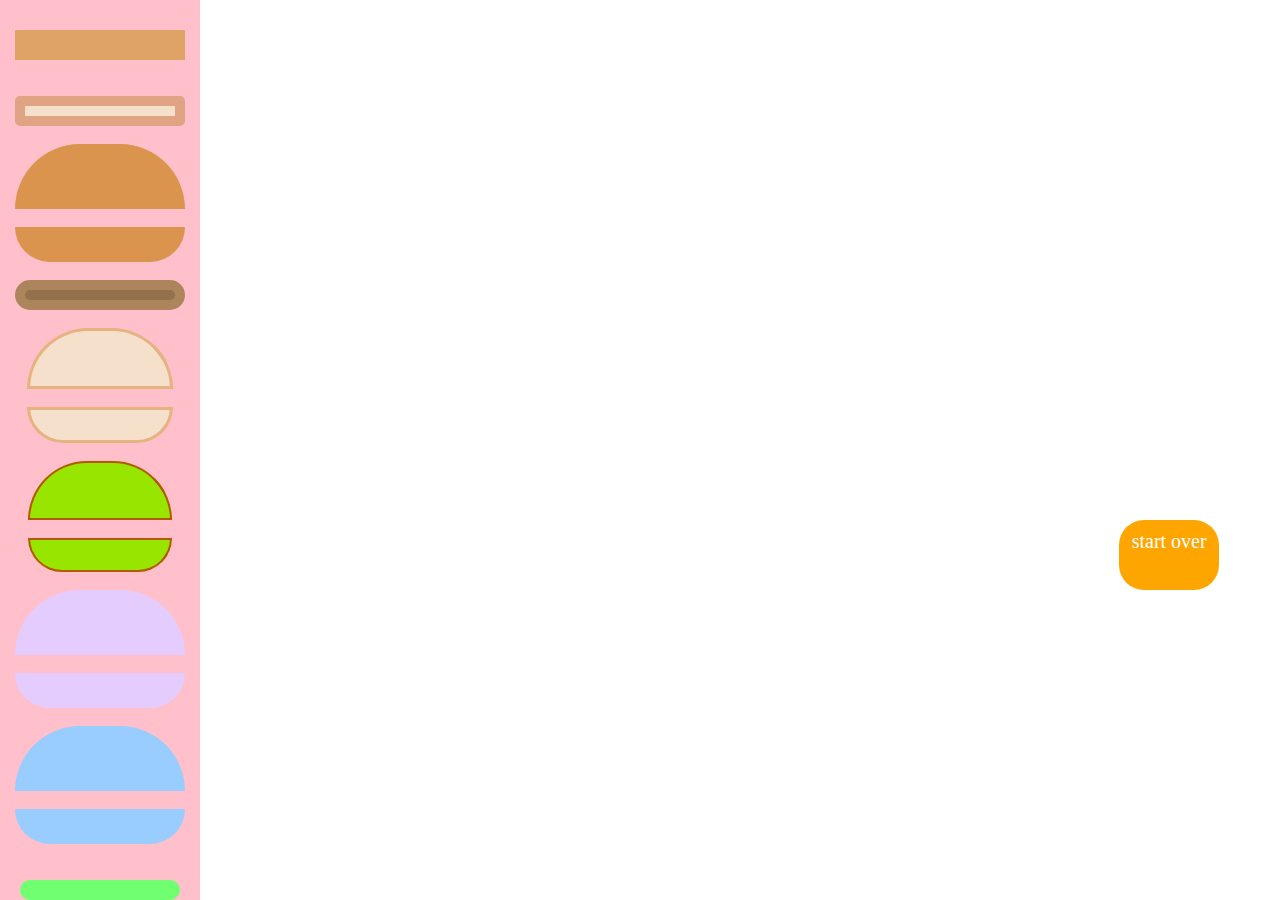
<file: sandwich/sandwich.html>
<html>
  <head>
    <title>sandwich of your dreams</title>
    <link rel="stylesheet" href="css/sandwich.css" />
  </head>
  
  <body>
   
    <div class="stage"></div>
    
   <a href="../sandwich/sandwich.html">
   <div class="button1">start over</div>
   </a>


 
    <br /> 
    <br /> <br />
    <br /> <br />
    <div class="sidebar">
            <div class="bread" data-new="550px"> </div> 
            <br /> 
            <div class="bread1" data-new="550px"></div>
            <br /> 
            <div class="bread2" data-new="550px"></div>
            <br /> 
            <div class="bread3" data-new="550px"></div>
            <br /> 
            <div class="bread4" data-new="550px"></div>
            <br /> 
            <div class="bread5" data-new="550px"></div>
            <br /> 
            <div class="bread6" data-new="550px"></div>
            <br /> 
            <div class="bread7" data-new="550px"></div>
            <br /> 
            <div class="greentea" data-new="550px"></div>
            <br />
            <div class="greentea2" data-new="550px"></div>
            <br />
            <div class="topbun2" data-new="500px"></div>
            <br />
             <div class="bottombun2" data-new="500px"></div>
            <br />
             <div class="topbun" data-new="500px"></div>
            <br />
            <div class="bottombun" data-new="500px"></div>
            <br />
            <div class="bread8" data-new="550px"></div>
            <br /> 
            <div class="box" data-new="600px"></div>
            <br /> 
            <div class="box1" data-new="550px"></div>
            <br /> 
            <div class="box2" data-new="550px"></div>
             <br /> 
            <div class="box3" data-new="550px"></div>
             <br /> 
            <div class="box4" data-new="560px"></div>
            <br /> 
            <div class="box17" data-new="560px"></div>
            <br /> 
            <div class="box5" data-new="550px"></div>
             <br /> 
            <div class="box6" data-new="550px"></div> 
             <br /> 
             <div class="box18" data-new="550px"></div> 
             <br /> 
             <div class="box19" data-new="550px"></div> 
             <br /> 
            <div class="box7" data-new="550px"></div>
             <br /> 
            <div class="box8" data-new="550px"></div>
            <br /> 
            <div class="box9" data-new="550px"></div>
            <br /> 
            <div class="box20" data-new="550px"></div>
            <br /> 
            <div class="box21" data-new="550px"></div>
            <br /> 
            <div class="box10" data-new="550px"></div>
            <br /> 
            <div class="box22" data-new="550px"></div>
            <br /> 
            <div class="box23" data-new="500px"></div>
            <br /> 
            <div class="box24" data-new="550px"></div>
            <br /> 
            <div class="box25" data-new="550px"></div>
            <br /> 
            <div class="box26" data-new="550px"></div>
            <br /> 
            <div class="box11" data-new="500px"></div>
            <br /> 
            <div class="box12" data-new="500px"></div>
            <br />
            <div class="box13" data-new="500px"></div>
            <br />
            <div class="box14" data-new="500px"></div>
            <br />
             <div class="box15" data-new="500px"></div>
             <br />
              <div class="box16" data-new="500px"></div>
             <br />
            <div class="olive" data-new="30px"></div>
            <br />
            <div class="triangle1" data-new="500px"></div>
            <br />
            <div class="triangle2" data-new="500px"></div>
            <br />
            </div>
            
            
            
            <div class="valign bottom">
            <div class="stage">
            
            </div>
            </div>
           
      <div class="bottombar">
       
      </div>      


    
    <script src="js/jquery.js"></script>
    <script src="js/script.js"></script>
  </body>
</html>
</file>
<file: index.css>
body { font: Arial;
    text-align: center;
    background-color: #CCCCFF;

}

h1 { font-family: Helvetica;
    text-align: center;
    margin-top: 50px;
    color: white;
    background-color: #CCCCFF;
}


a { font-family: Helvetica;
    margin: auto;
    color: white;
    width: 100px; 
}

a:visited { 
    color: orange;
}

a:hover {
    color: orange;
}

a:active {
    color: white;
}
</file>
<file: classpage/styles.css>
body {
    font-family: Tahoma;
    font-size: 12px;
    background-color: white;
    width: 100%;
    margin-left: 30px;
    padding-top: 5px;
    opacity: 0.9;
    cursor: help;

    background:
        -webkit-radial-gradient(#F9F9FF 15%, transparent 85%),
        -webkit-radial-gradient(#E6E6FF 15%, transparent 85%),
        white;
        background-position: 0 0, 80px 80px;
    -webkit-background-size:160px 160px;
    -moz-background-size:160px 160px;
    background-size:160px 160px;
}

.sidebar {
    background-color: white;
    border: 6px #BFBFC2 solid;
  border-radius: ;
    width: 230px;
    margin-left: 800px;
    height: 550px;
    padding-left: 40px;
    padding-top:48;
    position: fixed;
    text-align: left;
    font-size: 12px;
    color: #BFBFC2;
    border-radius: 15px;
    box-shadow: inset 10px 10px 10px 0px rgba(161,155,161,0.42);
    cursor: help;
    margin-bottom: 20px;
}


a {color: #9999FF;
    text-decoration: underline;
}


a:visited {
    color: pink;
}

a:hover {
    color: #99FF99;
}

a:active {
    color: pink;
}

.posts { padding: 50px; 50px; 100px;
        margin-left: 100;
        width: 550px;
        background-color: white;
        color: #BFBFC2;
        border: 6px solid #BFBFC2 ;
        border-radius: 15px;
        box-shadow: inset 10px 10px 10px 0px rgba(161,155,161,0.42);
        margin-bottom: 20px;
}

.post-title { color: #9999FF;
    font-size: 40px;
    
}

.highlight { color: #FFCC66

;
background-color: #F9F9FF;
padding: 5px;
}

ul {
    list-style: none;
    margin: 0;
    padding:0;
}

li {margin: 0;
    padding:0;
    text-align: left;
}

h1 { border-bottom: 2px, #CCCCFF solid;
}
</file>
<file: jquery_exercise/css/style.css>
body, html {
  font-family: Arial, sans-serif;
  height: 100%;
  overflow: hidden;
}

.gradient {
	background-image: -ms-linear-gradient(top, #FFFFFF 0%, #00A3EF 100%);
	background-image: -moz-linear-gradient(top, #FFFFFF 0%, #00A3EF 100%);
	background-image: -o-linear-gradient(top, #FFFFFF 0%, #00A3EF 100%);
	background-image: -webkit-gradient(linear, left top, left bottom, color-stop(0, #FFFFFF), color-stop(1, #00A3EF));
	background-image: -webkit-linear-gradient(top, #FFFFFF 0%, #00A3EF 100%);
	background-image: linear-gradient(to bottom, #FFFFFF 0%, #00A3EF 100%);
}

.wrapper {
  width: 800px;
  margin: 0 auto;
}

#status {
	width: 200px;
	height: 200px;
	font-size: 40px;
	line-height: 200px;
	text-align: center;
	background-color: red;
	color: white;
	position: fixed;
	top: 20px;
	right: 20px;
}

#cat {
	position: fixed;
	bottom: 20px;
	left: 20px;
	display: none;
}

#pirate {
	position: fixed;
	top:40px;
	left: 0;
}

#keys {
	border:4px solid black;
	padding:20px;
	background-color:white;
	width: 400px;
}
</file>
<file: css/style.css>
body {
    background-color: turquoise;
    font-family: Arial;
    font-size: 20px;
    color: white;
    text-align: center;
    font-weight: lighter;
    
}

h1 {font-family: Arial;
    background-color: turquoise;
    font-size: 75px;
    text-align: center ;
    color: white;
    
}

.myclass {
    background-color: pink;
}

.hello { background-color: turquoise;
    font-size: 20px;
    padding: 10px;
    border: 10px solid white;
    margin: 10px;
    width: 160px;
    display: inline-block;
}

.wrapper { width: 100%;
            margin: 0 auto;
            font-size: 10px;
            position: relative;
            height: 50px;
            text-align: center;
}

mark { display: block;
    background-color: white;
    padding: 10px;
    opacity: 0.8;
}

.bug { background-color: white;
        color: pink;
        padding: 10px;
        border-radius: 300px;
        font-size: 90px;
        line-height: 90px;
        width: 100px;
        height: 100px;
        position: relative;
        border: 5px solid pink;
        position: relative;
        margin: auto;
}


p{color: grey
    
}

.special {color: white;
}

.last {color: grey;
        background-color: white;
}

.box { width: 0;
height: 0;
border-top: 200px solid pink;
border-right: 200px solid transparent;
border-left: 200px solid transparent;
margin: auto;
z-index: 100;
}

.box2 { top: 50px
    left: 90px;
    width: 0;
    position: absolute;
height: 0;
border-top: 200px solid pink;
border-right: 100px solid transparent;
border-left: 100px solid transparent;
margin: auto;
z-index: 200;
}

.toggle {
    height: 20px

}

/* This is a comment*/
</file>
<file: cheese.1/css/sandwich.css>
body {
background-color: white;

}

.button1 {
	width: 100px;
	height:100px;
	border-radius: 50px;
	background-color: orange;
	margin-right: 10px;
	color: black;
	border: blue;
	
}

.start {
	margin: auto;
	position: relative;
	background-color: orange;
	border-radius: 25px;
	font-family: helvetica;
	color: white;
	font-size: 20px;
	border: none;
}

.so {
	margin:auto ;
	position: relative;
	background-color: orange;
	border-radius: 25px;
	font-family: helvetica;
	font-size: 20px;
	color: white;
	border: none;
}

.stage {
	position:fixed;
	top: 0;
	bottom:0;
	left: 200px;
	right: 0;
	background-color: white;
	overflow-y: auto;
	max-height: 100%;
	vertical-align: bottom;
	transform:rotate(180deg);
	padding-bottom: 50px;
	padding-top: 50px;
}

.share {
	margin: auto;
	position: relative;
	background-color: orange;
	border-radius: 25px;
	font-family: helvetica;
	font-size: 20px;
	color: white;
	border: none;
}

.sidebar {
	background-color: pink;
	width: 200px;
	margin: 0px;
	height: 100%;
	position: fixed;
	top:0;
	left:0;
	overflow: scroll;
	padding-top: 30px;
	padding-bottom: 50px;
}


.bread {
	width: 150px ;
	height: 10px;
	color: #E0A366;
	border: solid #E0A366;
	border-width: 10px;
	position: left scroll;
	margin: auto;
	background-color: #E0A366;

}

.bread2 {
	width: 150px;
	height: 10px;
	color: white;
	border:  solid #E0A384;
	border-width: 10px;
	border-radius: 5px;
	position: auto;
	margin: auto;
	background-color: #F5E0CC;

	
}

.bread3 {
     height:65px;
     width: 170px;
     border-radius: 90px 90px 0 0;
     -moz-border-radius: 90px 90px 0 0;
     -webkit-border-radius: 90px 90px 0 0;
     background: #DB944D;
     position: auto;
     margin: auto;

}

.bread4 {
     height: 35px;
     width: 170px;
     border-radius: 0 0 90px 90px;
     -moz-border-radius: 0 0  90px 90px ;
     -webkit-border-radius: 0 0 90px 90px ;
     background: #DB944D;
     position: auto;
     margin: auto;
}

.bread5 {
	width: 150px;
	height: 10px;
	color: white;
	border:  solid #AD855C;
	border-radius: 15px;
	border-width: 10px;
	position: auto;
	margin: auto;
	background-color: #94704D;
}

.bread6 {
     height:55px;
     width: 140px;
     border-radius: 90px 90px 0 0;
     -moz-border-radius: 90px 90px 0 0;
     -webkit-border-radius: 90px 90px 0 0;
     background: #F5E0CC;
     border-width: 15px;
     border: solid  #E6B280;
     position: center;
     margin: auto;
}

.bread7 {
     height:30px;
     width: 140px;
     border-radius: 90px 90px 0 0;
     -moz-border-radius: 0 0 90px 90px;
     -webkit-border-radius: 0 0 90px 90px;
     background: #F5E0CC;
     border-width: 15px;
     border: solid  #E6B280;
     position: center;
     margin: auto;
}

.box { 
    height: 20px;
    width: 160px;
    background-color: #70FF70;
    margin: auto;
    border-radius: 15px;
}

.box1 { 
    height: 10px;
    width: 160px;
    background-color: yellow;
    margin: auto;
    border-radius: 25px;
    border-width: 30px;
    border: dotted yellow;
}

.box2 { 
    height: 5px;
    width: 160px;
    background-color: red;
    margin: auto;
    border-radius: 5px;
}

.box3 { 
	width: 140px;
	border: dashed #33CC33;
	border-width: 4.5px;
	margin: auto;
}

.box4 {
	height: 19px;
	width: 140px;
	margin: auto;
	border: solid #663300;
	background-color:#663300;
	border-radius: 15px;
}

.box5 {
	height: 15px;
	width: 150px;
	border: dashed transparent;
	background-color: orange;
	margin: auto;
}

.box6 { 
	height: 15px;
	width: 150px;
	background-color: #FFCC66;
	margin: auto;
}

.box7 {
	height: 20px;
	margin: auto;
	background-color: #993300;
	width: 150px;
	border-radius: 10px;
}

.box8 { 
	height: 20px;
	width: 140px;
	margin: auto;
	background-color: #FFFFCC;
	border: solid #CC0000;
	border-radius: 25px;
	border-width: 4px;
}

.box9 {
	height: 30px;
	width: 120px;
	background-color: #FFFFE6;
	border: solid #CCFFFF;
	border-radius: 40px;
	border-width: 7px;
	margin: auto;
}

.box10 {
	  height:25px;
     width: 140px;
     border-radius: 90px 90px 0 0;
     -moz-border-radius: 90px 90px 0 0;
     -webkit-border-radius: 90px 90px 0 0;
     background: #85AD33;
     border-width: 15px;
     border: solid  #005C00;
     position: center;
     margin: auto;
}

.box11 {
	width: 120px;
	border: dashed black;
	border-width: 10px;
	border-radius: 20px;
	margin: auto;
}

.box12 {
	height: 20px;
	width: 150px;
	margin: auto;
	background-color: orange;
	border: solid red;
	border-width: 5px;
	border-radius: 10px;
}

.triangle1 {
	width: 0;
	height: 0;
	border-top: 20px solid green;
	border-right: 150px solid transparent;
	margin: auto;
	-webkit-transform:rotate(-3deg);
}

.triangle2 {
	width: 0;
	height: 0;
	border-top: 20px solid purple;
	border-right: 150px solid transparent;
	margin: auto;
	border-radius: .5px;
	-webkit-transform:rotate(-3deg);
	padding-bottom: 20px;
}

.box13 {
	height: 20px;
	width: 150px;
	margin: auto;
	background-color: orange;
	border: 5px ;
	border-width: 5px;
	border-radius: 10px;
}

.box14 {
	height: 20px;
	width:150px;
	margin: auto;
	border-radius: 15px;
	background-color: #ffffcc;
}

.box15 {
	height: 20px;
	width:150px;
	margin: auto;
	border-radius: 15px;
	background-color: red;
}

.olive {
	height: 30px;
	background-color: green;
	width: 40px;
	margin: auto;
	border-radius:15px;
	border: solid red;
	transform: rotate(25deg);
}


.button2 {
	width: 100px;
	height:100px;
	border-radius: 50px;
	background-color: orange;
	margin: 0 auto;
	color: white;
	border: none;
}

.button3 {
	width: 100px;
	height:100px;
	border-radius: 50px;
	background-color: orange;
	margin: 0 auto;
	color: white;
	border: none;
}
</file>
<file: cheese/css/style.css>
body {
background-color: white;
width: 100%;
position: auto;

}

.toggle {
	width: 100px;
	height:100px;
	border-radius: 50px;
	background-color: orange;
	margin: 0 auto;
	color: white;
	border: none;

}

.button {
	height: 20px;
	background-color: white;
	font-family: tahoma;
	
}

.box {
	width: 500px ;
	height: 0px;
	color: #E0A366;
	border:  solid #E0A366;
	border-width: 30px;
	position: auto;
	margin: auto;
}

.box2 {
	width: 550px ;
	height: 0px;
	color: #E0A366;
	border:  solid red;
	border-width: 20px;
	position: 67%;
	margin: auto;
	
}

.box3 {
	width: 500px ;
	height: 0px;
	color: #E0A366;
	border:  solid orange;
	border-width: 30px;
	position: 67%;
	margin: auto;
	border-radius: 25px;
	
}

.box4 {
	width: 420px ;
	height: 0px;
	color: #E0A366;
	border:  dashed #5CD65C;
	border-width: 30px;
	position: 67%;
	margin: auto;
	border-radius: 25px;
}

.box5 {
	width: 500px ;
	height: 0px;
	color: #E0A366;
	border:  solid #E0A366;
	border-width: 30px;
	position: auto;
	margin: auto;
}


.images {
	width: 200px;
	margin: auto;
	float: left; 
}

.sushi { 
	width: 200px;
	float: right;
	
}
</file>
<file: pattern/css/style.css>
body {
background-color: #CCCCFF;
width: auto;
position: auto;
}

.toggle {
	width: 100px;
	height:100px;
	border-radius: 50px;
	font-size: 35px ;
	background-color: white;
	box-shadow: 10px 10px 10px 0px solid, pink;
	font-family: helvetica;
	margin-left: 47%;
	color: #CCCCFF;
	position: fixed;

}

.images {
	width: 200px;
	margin: auto;
	float: left; 
}

.sushi { 
	width: 200px;
	float: right;
	margin: auto;
	
}
</file>
<file: sandwich/css/sandwich.css>
body {
background-color: white;
}

.start {
	margin: auto;
	position: relative;
	background-color: orange;
	border-radius: 25px;
	font-family: helvetica;
	color: white;
	font-size: 20px;
	border: none;
}

.so {
	margin:auto ;
	position: relative;
	background-color: orange;
	border-radius: 25px;
	font-family: helvetica;
	font-size: 20px;
	color: white;
	border: none;
}

.stage {
	position:fixed;
	top: 0;
	bottom:0;
	left: 200px;
	right: 0;
	background-color: white;
	overflow-y: auto;
	max-height: 100%;
	max-width: 100%;
	vertical-align: bottom;
	transform:rotate(180deg);
	padding-bottom: 50px;
	padding-top: 50px;
}

.share {
	margin: auto;
	position: relative;
	background-color: orange;
	border-radius: 25px;
	font-family: helvetica;
	font-size: 20px;
	color: white;
	border: none;
}

.sidebar {
	background-color: pink;
	width: 200px;
	margin: 0px;
	height: 100%;
	position: fixed;
	top:0;
	left:0;
	overflow-y: scroll;
	padding-top: 30px;
	padding-bottom: 50px;
}
::-webkit-scrollbar {
  -webkit-appearance: none;
  width: 7px;
}
::-webkit-scrollbar-thumb {
  border-radius: 4px;
  background-color: rgba(0, 0, 0, .5);
  -webkit-box-shadow: 0 0 1px rgba(255, 255, 255, .5);
}


.bread {
	width: 150px ;
	height: 10px;
	color: #E0A366;
	border: solid #E0A366;
	border-width: 10px;
	position: left scroll;
	margin: auto;
	background-color: #E0A366;
	cursor: hand;

}

.bread2 {
	width: 150px;
	height: 10px;
	color: white;
	border:  solid #E0A384;
	border-width: 10px;
	border-radius: 5px;
	position: auto;
	margin: auto;
	background-color: #F5E0CC;
	cursor: hand; 
}

.bread3 {
     height:65px;
     width: 170px;
     border-radius: 90px 90px 0 0;
     -moz-border-radius: 90px 90px 0 0;
     -webkit-border-radius: 90px 90px 0 0;
     background: #DB944D;
     position: auto;
     margin: auto;
     cursor: hand;

}

.bread4 {
     height: 35px;
     width: 170px;
     border-radius: 0 0 90px 90px;
     -moz-border-radius: 0 0  90px 90px ;
     -webkit-border-radius: 0 0 90px 90px ;
     background: #DB944D;
     position: auto;
     margin: auto;
     cursor: hand;
}

.bread5 {
	width: 150px;
	height: 10px;
	color: white;
	border:  solid #AD855C;
	border-radius: 15px;
	border-width: 10px;
	position: auto;
	margin: auto;
	background-color: #94704D;
	cursor: hand;
}

.bread6 {
     height:55px;
     width: 140px;
     border-radius: 90px 90px 0 0;
     -moz-border-radius: 90px 90px 0 0;
     -webkit-border-radius: 90px 90px 0 0;
     background: #F5E0CC;
     border-width: 15px;
     border: solid  #E6B280;
     position: center;
     margin: auto;
     cursor: hand;
}

.bread7 {
     height:30px;
     width: 140px;
     border-radius: 90px 90px 0 0;
     -moz-border-radius: 0 0 90px 90px;
     -webkit-border-radius: 0 0 90px 90px;
     background: #F5E0CC;
     border-width: 15px;
     border: solid  #E6B280;
     position: center;
     margin: auto;
     cursor: hand;
}

.greentea {
     height:55px;
     width: 140px;
     border-radius: 90px 90px 0 0;
     -moz-border-radius: 90px 90px 0 0;
     -webkit-border-radius: 90px 90px 0 0;
     background: #98e600;
     border-width: 15px;
     border: solid  #b35900 2px;
     position: center;
     margin: auto;
     cursor: hand;
}

.greentea2 {
     height:30px;
     width: 140px;
     border-radius: 90px 90px 0 0;
     -moz-border-radius: 0 0 90px 90px;
     -webkit-border-radius: 0 0 90px 90px;
     background: #98e600;
     border-width: 15px;
     border: solid  #b35900 2px;
     position: center;
     margin: auto;
     cursor: hand;
}

.box { 
    height: 20px;
    width: 160px;
    background-color: #70FF70;
    margin: auto;
    border-radius: 15px;
    cursor: hand;
}

.box1 { 
    height: 10px;
    width: 160px;
    background-color: yellow;
    margin: auto;
    border-radius: 25px;
    border-width: 30px;
    border: dotted yellow;
    cursor: hand;
}

.box2 { 
    height: 5px;
    width: 160px;
    background-color: red;
    margin: auto;
    border-radius: 5px;
    cursor: hand;
}

.box3 { 
	width: 140px;
	border: dashed #33CC33;
	border-width: 4.5px;
	margin: auto;
	cursor: hand;
}

.box4 {
	height: 19px;
	width: 140px;
	margin: auto;
	border: solid #663300;
	background-color:#663300;
	border-radius: 15px;
	cursor: hand;
}

.box5 {
	height: 15px;
	width: 150px;
	border: dashed transparent;
	background-color: orange;
	margin: auto;
	cursor: hand;
}

.box24 {
	height: 15px;
	width: 150px;
	border: dashed transparent;
	background-color: #33cc33;
	margin: auto;
	cursor: hand;
}

.box25 {
		height: 15px;
	width: 150px;
	border: dashed transparent;
	background-color: #ff9999;
	margin: auto;
	cursor: hand;
}

.box26 {
		height: 15px;
	width: 150px;
	border: dashed transparent;
	background-color: #ff6600;
	margin: auto;
	cursor: hand;
}

.box6 { 
	height: 15px;
	width: 150px;
	background-color: #FFCC66;
	margin: auto;
	cursor: hand;
}

.box7 {
	height: 20px;
	margin: auto;
	background-color: #993300;
	width: 150px;
	border-radius: 10px;
	cursor: hand;
}

.box8 { 
	height: 20px;
	width: 140px;
	margin: auto;
	background-color: #FFFFCC;
	border: solid #CC0000;
	border-radius: 25px;
	border-width: 4px;
	cursor: hand;
}

.box9 {
	height: 30px;
	width: 120px;
	background-color: #FFFFE6;
	border: solid #CCFFFF;
	border-radius: 40px;
	border-width: 7px;
	margin: auto;
	cursor: hand;
}

.box10 {
	  height:25px;
     width: 140px;
     border-radius: 90px 90px 0 0;
     -moz-border-radius: 90px 90px 0 0;
     -webkit-border-radius: 90px 90px 0 0;
     background: #85AD33;
     border-width: 15px;
     border: solid  #005C00;
     position: center;
     margin: auto;
     cursor: hand;
}

.box11 {
	width: 120px;
	border: dashed black;
	border-width: 10px;
	border-radius: 20px;
	margin: auto;
	cursor: hand;
}

.box12 {
	height: 20px;
	width: 150px;
	margin: auto;
	background-color: orange;
	border: solid red;
	border-width: 5px;
	border-radius: 10px;
	cursor: hand;
}

.topbun {
	 height:65px;
     width: 170px;
     border-radius: 90px 90px 0 0;
     -moz-border-radius: 90px 90px 0 0;
     -webkit-border-radius: 90px 90px 0 0;
     background: #99ccff;
     position: auto;
     margin: auto;
     cursor: hand;
}

.bottombun {
	     height: 35px;
     width: 170px;
     border-radius: 0 0 90px 90px;
     -moz-border-radius: 0 0  90px 90px ;
     -webkit-border-radius: 0 0 90px 90px ;
     background: #99ccff;
     position: auto;
     margin: auto;
     cursor: hand;
}

.topbun2 {
	 height:65px;
     width: 170px;
     border-radius: 90px 90px 0 0;
     -moz-border-radius: 90px 90px 0 0;
     -webkit-border-radius: 90px 90px 0 0;
     background: #e5ccff;
     position: auto;
     margin: auto;
     cursor: hand;
}

.bottombun2 {
	     height: 35px;
     width: 170px;
     border-radius: 0 0 90px 90px;
     -moz-border-radius: 0 0  90px 90px ;
     -webkit-border-radius: 0 0 90px 90px ;
     background: #e5ccff;
     position: auto;
     margin: auto;
     cursor: hand;
}

.triangle1 {
	width: 0;
	height: 0;
	border-top: 20px solid green;
	border-right: 150px solid transparent;
	margin: auto;
	-webkit-transform:rotate(-3deg);
	cursor: hand;
}

.triangle2 {
	width: 0;
	height: 0;
	border-top: 20px solid #99cc00;
	border-right: 150px solid transparent;
	margin: auto;
	border-radius: .5px;
	-webkit-transform:rotate(-3deg);
	cursor: hand;
}

.box13 {
	height: 20px;
	width: 150px;
	margin: auto;
	background-color: orange;
	border: 5px ;
	border-width: 5px;
	border-radius: 10px;
	cursor: hand;
}

.box14 {
	height: 20px;
	width:150px;
	margin: auto;
	border-radius: 15px;
	background-color: #ffffcc;
	cursor: hand;
}

.box15 {
	height: 20px;
	width:150px;
	margin: auto;
	border-radius: 15px;
	background-color: red;
	cursor: hand;
}

.box16 {
	height: 20px;
	width:150px;
	margin: auto;
	border-radius: 5px;
	background-color: #ff8080;
	cursor: hand;
}

.box17 {
	height: 20px;
	width:150px;
	margin: auto;
	border-radius: 5px;
	background-color: #ff8433;
	cursor: hand;
}

.box18 {
	height: 20px;
	width:150px;
	margin: auto;
	border-radius: 5px;
	border: 2px solid #ccffcc;
	background-color: #ffccff;
	cursor: hand;
}

.box19 {
	height: 30px;
	width: 120px;
	background-color: #FFFFE6;
	border: solid #ff9833;
	border-radius: 40px;
	border-width: 7px;
	margin: auto;
	cursor: hand;
}

.box20 {
	height: 25px;
	width: 150px;
	background-color: black;
	border-radius: 30px;
	border-width: 7px;
	margin: auto;
	cursor: hand;
}

.box21 {
	height: 15px;
	width: 150px;
	background-color: #993300;
	border-radius: 5px;
	border-width: 7px;
	border: #cc6600 solid ;
	margin: auto;
	cursor: hand;
}

.box22 {
	height: 15px;
	width: 150px;
	background-color: #ffe5e5;
	border-radius: 5px;
	border-width: 9px;
	border: #b3efff solid 6px;
	margin: auto;
	cursor: hand;
}

.box23 {
	height: 15px;
	width: 150px;
	background-color: #ccffff;
	border-radius: 15px;
	border-width: 9px;
	border: #e5e5ff solid 6px;
	margin: auto;
	cursor: hand;
}

.olive {
	height: 30px;
	background-color: green;
	width: 40px;
	margin: auto;
	border-radius:15px;
	border: solid red;
	transform: rotate(25deg);
	cursor: hand;
}


.button2 {
	width: 100px;
	height:100px;
	border-radius: 50px;
	background-color: orange;
	margin: 0 auto;
	color: white;
	border: none;
	z-index:1;
	position: absolute;
	cursor: hand;
}

.button1 {
	width: 80px;
	height: 50px;
	border-radius: 25px;
	margin-left: 80%;
	margin-top: 420px;
	background-color: orange;
	font-size: 20px;
	z-index:1;
	position: relative;
	top: 100px;
	left: 100px;
	font-family: tahoma;
	text-align: center;
	vertical-align: center;
	padding: 10px;
    color: white;
    cursor: hand;
    text-decoration: none;
    visited: none;
}

a:visited { 
    color: orange;
}

a:link {
	text-decoration: none;
}
</file>
